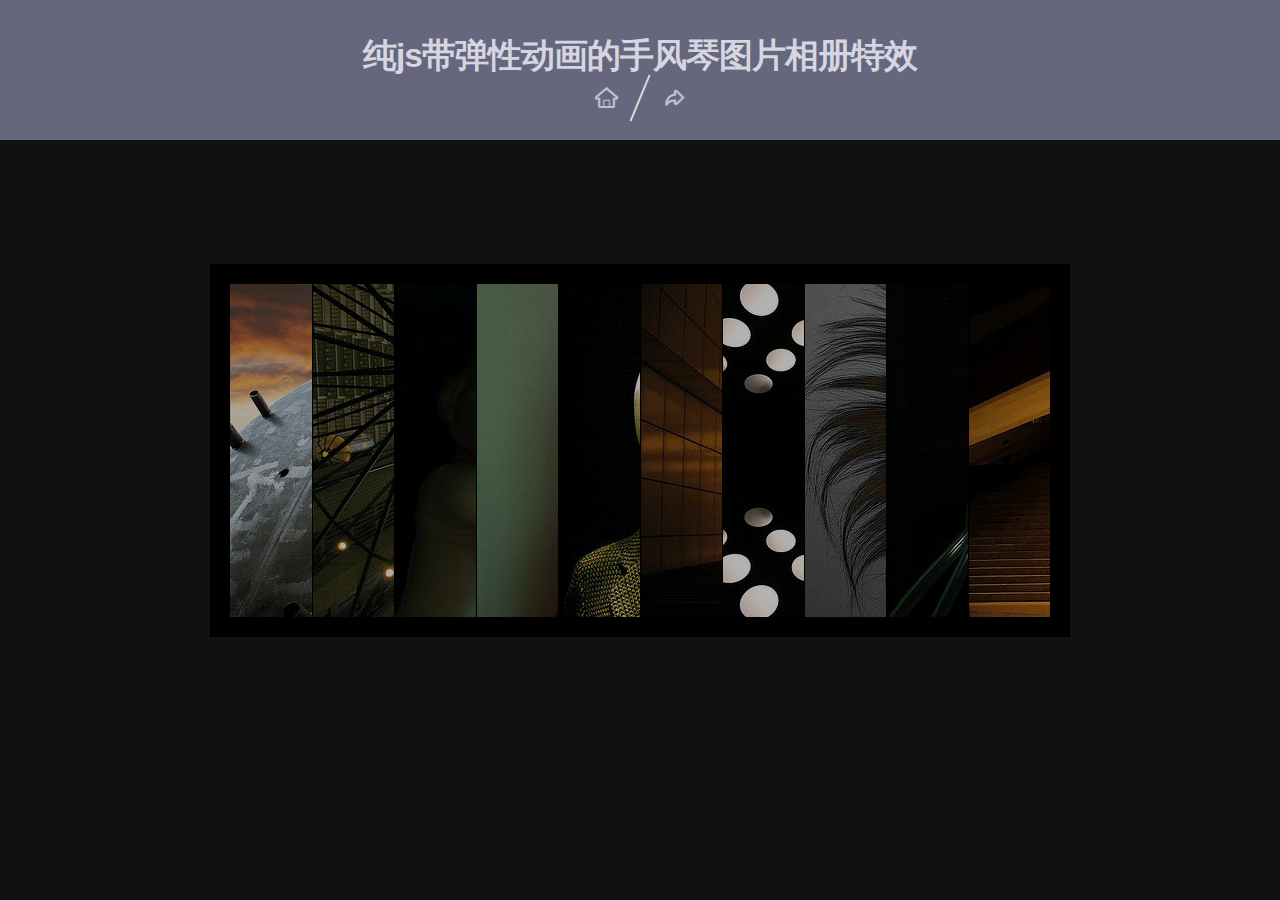
<file: 使用手风琴插件/index.html>
<!DOCTYPE html>
<html lang="zh">
<head>
	<meta charset="UTF-8">
	<meta http-equiv="X-UA-Compatible" content="IE=edge,chrome=1"> 
	<meta name="viewport" content="width=device-width, initial-scale=1.0">
	<title>纯js带弹性动画的手风琴图片相册特效|DEMO_jQuery之家-自由分享jQuery、html5、css3的插件库</title>
	<link rel="stylesheet" type="text/css" href="css/normalize.css" />
	<link rel="stylesheet" type="text/css" href="css/htmleaf-demo.css">
	<style type="text/css">
		html {
			overflow: hidden;
		}
		body {
			position: absolute;
			margin: 0px;
			padding: 0px;
			background: #111;
			width: 100%;
			height: 100%;
		}
		#center {
			position: absolute;
			left: 50%;
			top:  50%;
		}
		#slider {
			position: absolute;
			width: 820px;
			height: 333px;
			left: -430px;
			top: -186px;
			overflow: hidden;
			background: #000;
			border: 20px solid #000;
		}
		#slider .slide {
			position: absolute;
			top: 0px;
			height: 333px;
			width: 500px;
			background: #000;
			overflow: hidden;
			border-left: #000 solid 1px;
			cursor: default;
		}
		#slider .title   {
			color: #F80;
			font-weight: bold;
			font-size: 1.2em;
			margin-right: 1.5em;
			text-decoration: none;
		}
		#slider .backgroundText {
			position: absolute;
			width: 100%;
			height: 100%;
			top: 100%;
			background: #000;
			filter: alpha(opacity=40);
			opacity: 0.4;
		}
		#slider .text {
			position: absolute;
			top: 1%;
			top: 100%;
			color: #FFF;
			font-family: verdana, arial, Helvetica, sans-serif;
			font-size: 0.9em;
			text-align: justify;
			width: 470px;
			left: 10px;
		}
		#slider .diapo {
			position: absolute;
			filter: alpha(opacity=100);
			opacity: 1;
			visibility: hidden;
		}
	</style>
</head>
<body>
	<div class="htmleaf-container">
		<header class="htmleaf-header">
			<h1>纯js带弹性动画的手风琴图片相册特效</h1>
			<div class="htmleaf-links">
				<a class="htmleaf-icon icon-htmleaf-home-outline" href="http://www.htmleaf.com/" title="jQuery之家" target="_blank"><span> jQuery之家</span></a>
				<a class="htmleaf-icon icon-htmleaf-arrow-forward-outline" href="http://www.htmleaf.com/jQuery/Accordion/201612074245.html" title="返回下载页" target="_blank"><span> 返回下载页</span></a>
			</div>
		</header>
		<div class="htmleaf-content">
			<p align="center"></p>
			<p align="center"></p>
			<p align="center"></p>
			<div id="center">
				<div id="slider">
					<div class="slide">
						<img class="diapo" src="images/sf10.jpg" alt="">
						<div class="text">
							  <span class="title">The best</span>
							  The offspring of a customized orbiter, Ostem arose as the best balanced
							  home for our plans. So we submitted to its conditions.
						</div>
					</div>
					<div class="slide">
						<img class="diapo" src="images/sf14.jpg" alt="">
						<div class="text">
							<span class="title">Prototype</span>
							Ostem's deep impulse flow is selectively regulated by a molecule
							originated in the prototype model, that creates its own variational
							principles, as oriented by the first local generation of terminable androids.
						</div>
					</div>
					<div class="slide">
						<img class="diapo" src="images/sf24.jpg" alt="">
						<div class="text">
							  <span class="title">Has been reduced</span>
							  Paired hosts come out nicely after only two cycles now. Their size has been
							  reduced to a half the original as planned, and indeed they show an
							  evolutionary advantage in the process of fixing self-generated instructions.
							  Plus, they are beautiful.
						</div>
					</div>
					<div class="slide">
						<img class="diapo" src="images/sf04.jpg" alt="">
						<div class="text">
							<span class="title">By close-alikes</span>
							Now I have regained hopes in someday finding myself surrounded by
							close-alikes to us. However, they will not be audible, at least not in my
							life span. We resolved the low freq vibration a superior solution for our
							communicational goals ...
						</div>
					</div>
					<div class="slide">
						<img class="diapo" src="images/sf01.jpg" alt="">
						<div class="text">
							  <span class="title">To bear</span>
							  We did not expect their surface to produce such a carbon powder coat, though
							  this is the best model so far. I shall have to bear with the inconveniences.
							  They seem to establish a parallel communication through that carbon coat and
							  I find myself unable to decodify the signal into anything meaningful.
						</div>
					</div>
					<div class="slide">
						<img class="diapo" src="images/sf15.jpg" alt="">
						<div class="text">
							  <span class="title">The zero level</span>
							  Today a set of vibration came up from the zero level;  we expect to launch
							  the transitional program in no longer than five basetime units. Psykesoma?				  
							  galore and we'll betray our very nature into infinite, unending 2D surfaces.
							  We do need that vibration, and we will conquer its source.
						</div>
					</div>
					<div class="slide">
						<img class="diapo" src="images/sf41.jpg" alt="">
						<div class="text">
							  <span class="title">Beautifully</span>
							  To keep my sanity I wear the tactile sensors all the time. They translate
							  beautifully; I can even see distances while still on Psykesoma. This was
							  quite a discovery. We have grown more adaptable than expected.
						</div>
					</div>
					<div class="slide">
						<img class="diapo" src="images/sf26.jpg" alt="">
						<div class="text">
							  <span class="title">Uneasy to match</span>
							  Yewoona had to travel farther and longer than I did. Her base orbiter was
							  set to keep a complex combinational path that made it uneasy to match our
							  circuits. But her nature showed stronger than programmed.
						</div>
					</div>
					<div class="slide">
						<img class="diapo" src="images/sf50.jpg" alt="">
						<div class="text">
							  <span class="title">Adapted to serve</span>
							  Keep feeding them. We will never be this lucky again; an autogenerated
							  species adapted to serve all our needs!
						</div>
					</div>
					<div class="slide">
						<img class="diapo" src="images/sf19.jpg" alt="">
						<div class="text">
							  <a class="title" href="http://www.dhteumeuleu.com">At soonest</a>
							  "Blood is dark red, iron dark blue, this tale is blissful and so are you". I
							  should get to the hotel at soonest. The agency guy must be there already,
							  with some luck we'll have some nice dinner on him. How's that?
						</div>
					</div>
				</div>
			   
			</div>
		</div>
	</div>
	
	<script type="text/javascript" src="js/slider.js"></script>
	<script type="text/javascript">
	/* ==== start script ==== */
	slider.init();
	</script>
</body>
</html>
</file>
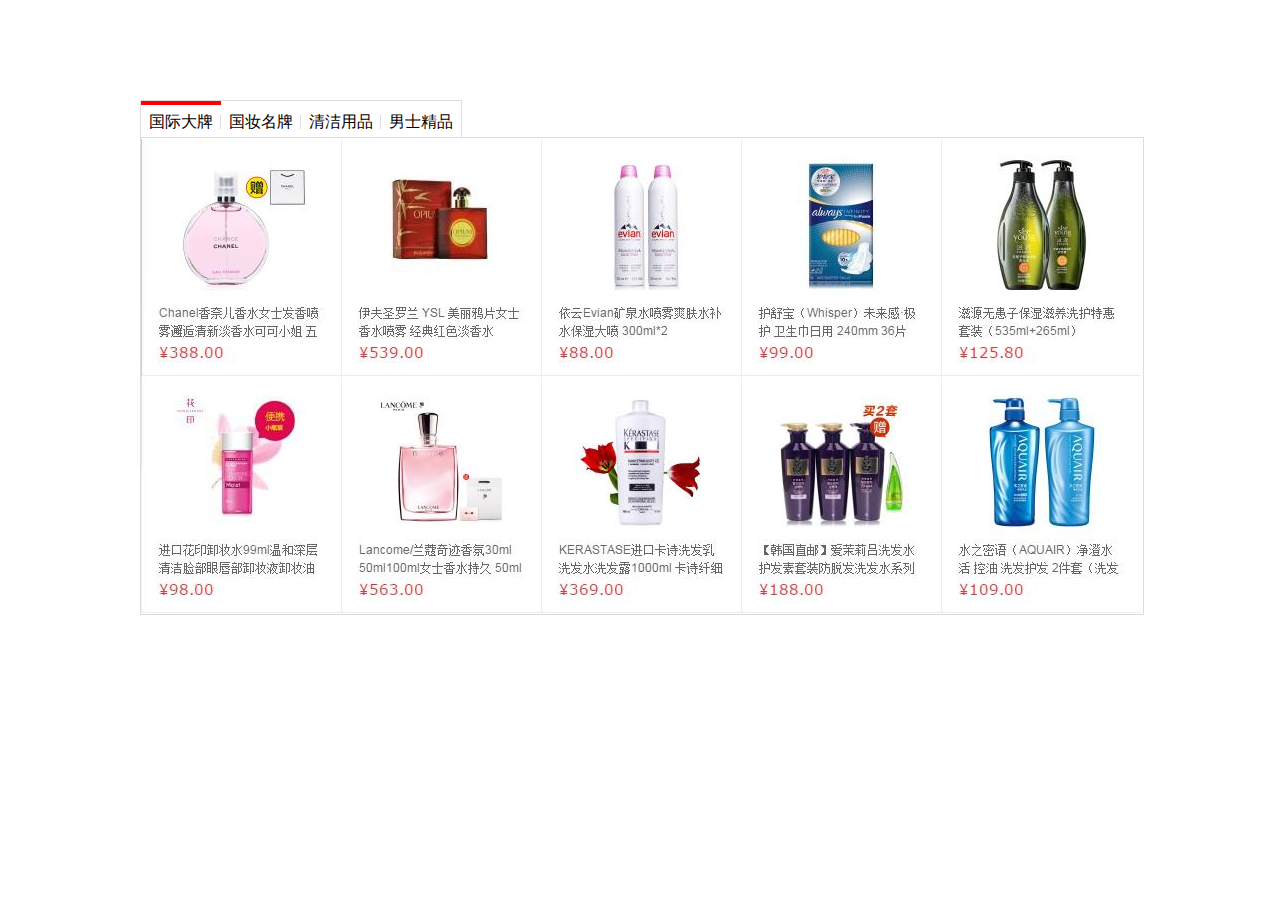
<file: Tab栏产品切换/tab栏产品切换.html>
<!DOCTYPE html>
<html>
<head lang="en">
  <meta charset="UTF-8">
  <title></title>
  <style type="text/css">
    * {
      margin: 0;
      padding: 0;
    }

    ul {
      list-style: none;
    }

    .wrapper {
      width: 1000px;
      height: 475px;
      margin: 0 auto;
      margin-top: 100px;
    }

    .tab {
      border: 1px solid #ddd;
      border-bottom: 0;
      height: 36px;
      width: 320px;
    }

    .tab li {
      position: relative;
      float: left;
      width: 80px;
      height: 34px;
      line-height: 34px;
      text-align: center;
      cursor: pointer;
      border-top: 4px solid #fff;
    }

    .tab span {
      position: absolute;
      right: 0;
      top: 10px;
      background: #ddd;
      width: 1px;
      height: 14px;
      overflow: hidden;
    }

    .products {
      width: 1002px;
      border: 1px solid #ddd;
      height: 476px;
    }

    .products .main {
      float: left;
      display: none;
    }

    .products .main.selected {
      display: block;
    }

    .tab li.active {
      border-color: red;
      border-bottom: 0;
    }

  </style>
  <script src="jquery-1.12.2.js"></script>
  <script>
    $(function(){
      $("ul>li").mouseenter(function(){
        $(this).addClass("active").siblings().removeClass("active");
        var index=$(this).index();
        $(".products>div:eq("+index+")").addClass("selected").siblings().removeClass("selected");
      })
    })
  </script>

</head>
<body>
<div class="wrapper">
  <ul class="tab">
    <li class="tab-item active">国际大牌<span>◆</span></li>
    <li class="tab-item">国妆名牌<span>◆</span></li>
    <li class="tab-item">清洁用品<span>◆</span></li>
    <li class="tab-item">男士精品</li>
  </ul>
  <div class="products">
    <div class="main selected">
      <a href="###"><img src="imgs/guojidapai.jpg" alt=""/></a>
    </div>
    <div class="main">
      <a href="###"><img src="imgs/guozhuangmingpin.jpg" alt=""/></a>
    </div>
    <div class="main">
      <a href="###"><img src="imgs/qingjieyongpin.jpg" alt=""/></a>
    </div>
    <div class="main">
      <a href="###"><img src="imgs/nanshijingpin.jpg" alt=""/></a>
    </div>
  </div>
</div>

</body>
</html>
</file>
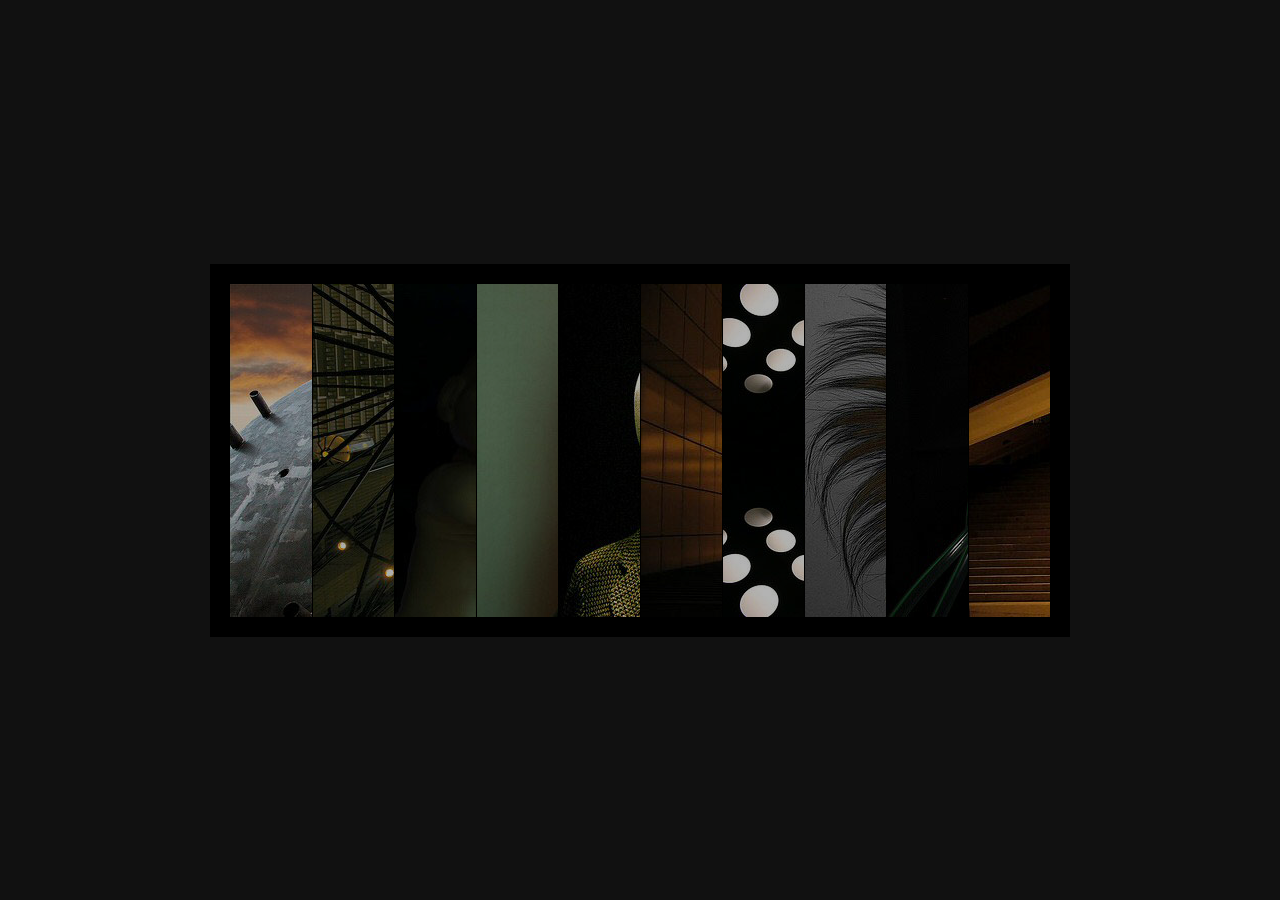
<file: 使用手风琴插件/使用插件.html>
<!DOCTYPE html>
<html lang="en">
<head>
	<meta charset="UTF-8">
	<title>使用手风琴插件</title>
	<link rel="stylesheet" type="text/css" href="css/normalize.css" />
	<link rel="stylesheet" type="text/css" href="css/htmleaf-demo.css">
	<style type="text/css">
		html {
			overflow: hidden;
		}
		body {
			position: absolute;
			margin: 0px;
			padding: 0px;
			background: #111;
			width: 100%;
			height: 100%;
		}
		#center {
			position: absolute;
			left: 50%;
			top:  50%;
		}
		#slider {
			position: absolute;
			width: 820px;
			height: 333px;
			left: -430px;
			top: -186px;
			overflow: hidden;
			background: #000;
			border: 20px solid #000;
		}
		#slider .slide {
			position: absolute;
			top: 0px;
			height: 333px;
			width: 500px;
			background: #000;
			overflow: hidden;
			border-left: #000 solid 1px;
			cursor: default;
		}
		#slider .title   {
			color: #F80;
			font-weight: bold;
			font-size: 1.2em;
			margin-right: 1.5em;
			text-decoration: none;
		}
		#slider .backgroundText {
			position: absolute;
			width: 100%;
			height: 100%;
			top: 100%;
			background: #000;
			filter: alpha(opacity=40);
			opacity: 0.4;
		}
		#slider .text {
			position: absolute;
			top: 1%;
			top: 100%;
			color: #FFF;
			font-family: verdana, arial, Helvetica, sans-serif;
			font-size: 0.9em;
			text-align: justify;
			width: 470px;
			left: 10px;
		}
		#slider .diapo {
			position: absolute;
			filter: alpha(opacity=100);
			opacity: 1;
			visibility: hidden;
		}
	</style>
</head>
<body>
	<div class="htmleaf-container">
		<div class="htmleaf-content">
			<p align="center"></p>
			<p align="center"></p>
			<p align="center"></p>
			<div id="center">
				<div id="slider">
					<div class="slide">
						<img class="diapo" src="images/sf10.jpg" alt="">
						<div class="text">
							  <span class="title">The best</span>
							  The offspring of a customized orbiter, Ostem arose as the best balanced
							  home for our plans. So we submitted to its conditions.
						</div>
					</div>
					<div class="slide">
						<img class="diapo" src="images/sf14.jpg" alt="">
						<div class="text">
							<span class="title">Prototype</span>
							Ostem's deep impulse flow is selectively regulated by a molecule
							originated in the prototype model, that creates its own variational
							principles, as oriented by the first local generation of terminable androids.
						</div>
					</div>
					<div class="slide">
						<img class="diapo" src="images/sf24.jpg" alt="">
						<div class="text">
							  <span class="title">Has been reduced</span>
							  Paired hosts come out nicely after only two cycles now. Their size has been
							  reduced to a half the original as planned, and indeed they show an
							  evolutionary advantage in the process of fixing self-generated instructions.
							  Plus, they are beautiful.
						</div>
					</div>
					<div class="slide">
						<img class="diapo" src="images/sf04.jpg" alt="">
						<div class="text">
							<span class="title">By close-alikes</span>
							Now I have regained hopes in someday finding myself surrounded by
							close-alikes to us. However, they will not be audible, at least not in my
							life span. We resolved the low freq vibration a superior solution for our
							communicational goals ...
						</div>
					</div>
					<div class="slide">
						<img class="diapo" src="images/sf01.jpg" alt="">
						<div class="text">
							  <span class="title">To bear</span>
							  We did not expect their surface to produce such a carbon powder coat, though
							  this is the best model so far. I shall have to bear with the inconveniences.
							  They seem to establish a parallel communication through that carbon coat and
							  I find myself unable to decodify the signal into anything meaningful.
						</div>
					</div>
					<div class="slide">
						<img class="diapo" src="images/sf15.jpg" alt="">
						<div class="text">
							  <span class="title">The zero level</span>
							  Today a set of vibration came up from the zero level;  we expect to launch
							  the transitional program in no longer than five basetime units. Psykesoma?				  
							  galore and we'll betray our very nature into infinite, unending 2D surfaces.
							  We do need that vibration, and we will conquer its source.
						</div>
					</div>
					<div class="slide">
						<img class="diapo" src="images/sf41.jpg" alt="">
						<div class="text">
							  <span class="title">Beautifully</span>
							  To keep my sanity I wear the tactile sensors all the time. They translate
							  beautifully; I can even see distances while still on Psykesoma. This was
							  quite a discovery. We have grown more adaptable than expected.
						</div>
					</div>
					<div class="slide">
						<img class="diapo" src="images/sf26.jpg" alt="">
						<div class="text">
							  <span class="title">Uneasy to match</span>
							  Yewoona had to travel farther and longer than I did. Her base orbiter was
							  set to keep a complex combinational path that made it uneasy to match our
							  circuits. But her nature showed stronger than programmed.
						</div>
					</div>
					<div class="slide">
						<img class="diapo" src="images/sf50.jpg" alt="">
						<div class="text">
							  <span class="title">Adapted to serve</span>
							  Keep feeding them. We will never be this lucky again; an autogenerated
							  species adapted to serve all our needs!
						</div>
					</div>
					<div class="slide">
						<img class="diapo" src="images/sf19.jpg" alt="">
						<div class="text">
							  <a class="title" href="http://www.dhteumeuleu.com">At soonest</a>
							  "Blood is dark red, iron dark blue, this tale is blissful and so are you". I
							  should get to the hotel at soonest. The agency guy must be there already,
							  with some luck we'll have some nice dinner on him. How's that?
						</div>
					</div>
				</div>
			   
			</div>
		</div>
	</div>
	
	<script type="text/javascript" src="js/slider.js"></script>
	<script type="text/javascript">
	/* ==== start script ==== */
	slider.init();
	</script>
</body>
</html>
</file>
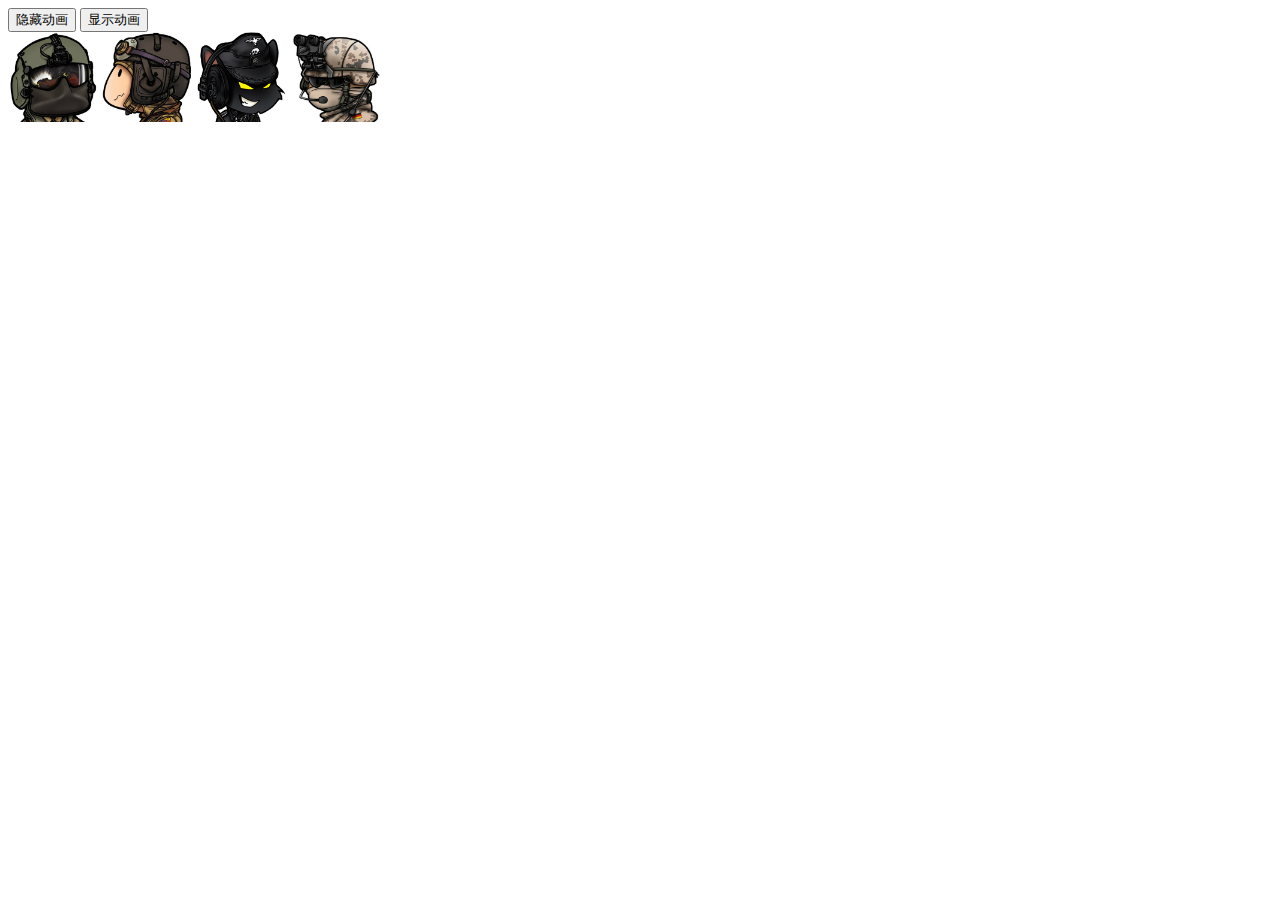
<file: 动画效果案例/隐藏动画案例.html>
<!DOCTYPE html>
<html lang="en">
<head>
  <meta charset="UTF-8">
  <title>Title</title>
  <style>
    div {
      width: 400px;
    }

    img {
      width: 90px;
      height: 90px;
      vertical-align: top;
    }

  </style>
  <script src="jquery-1.12.2.js"></script>
  <script>
   $(function(){
    $("#btn1").click(function(){
      $("div>img:last").hide(300,function f1(){
        $(this).prev().hide(300,f1);
      });
    });
    $("#btn2").click(function(){
      $("div>img:first").hide(300,function f2(){
        $(this).next().show(300,f2);
      });
    });
   }) 
  </script>
</head>
<body>
<input type="button" value="隐藏动画" id="btn1"/>
<input type="button" value="显示动画" id="btn2"/>
<div>
  <img src="images/1.jpg"/>
  <img src="images/2.jpg"/>
  <img src="images/3.jpg"/>
  <img src="images/4.jpg"/>
</div>
</body>
</html>
</file>
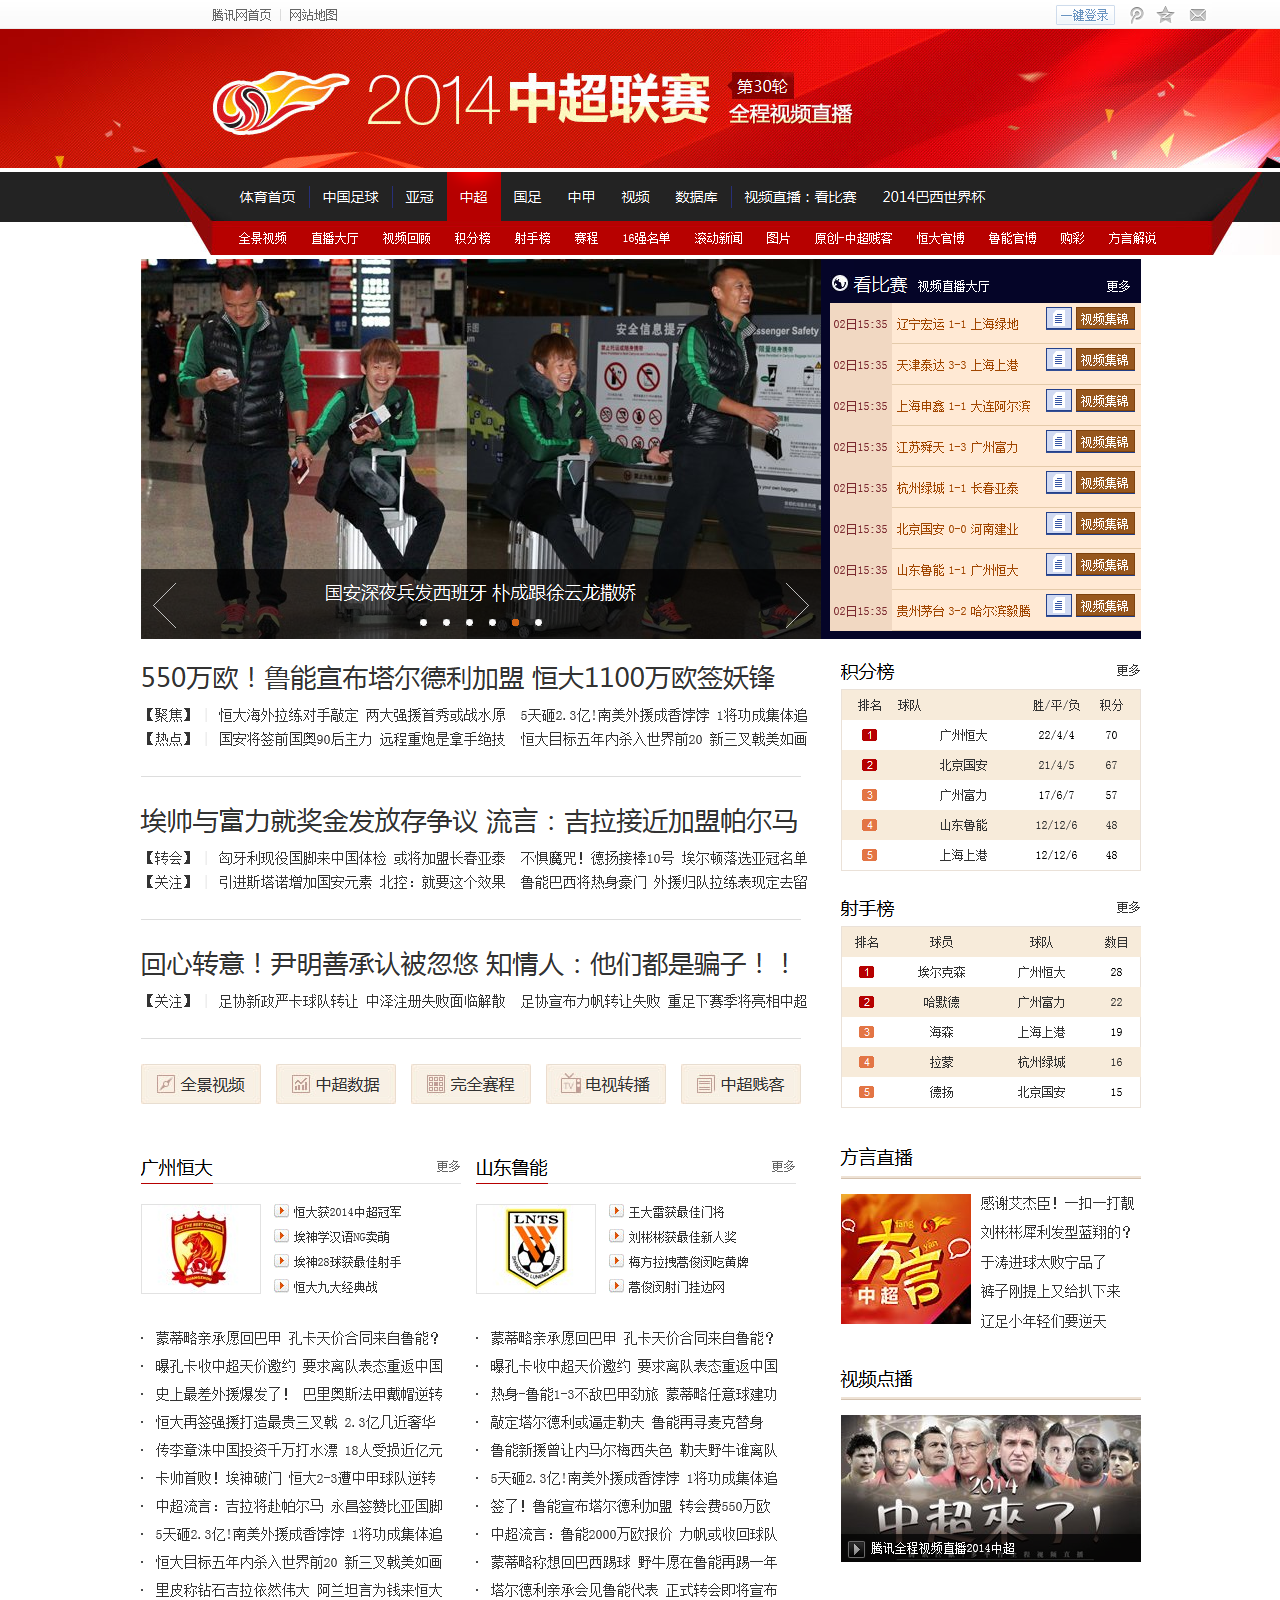
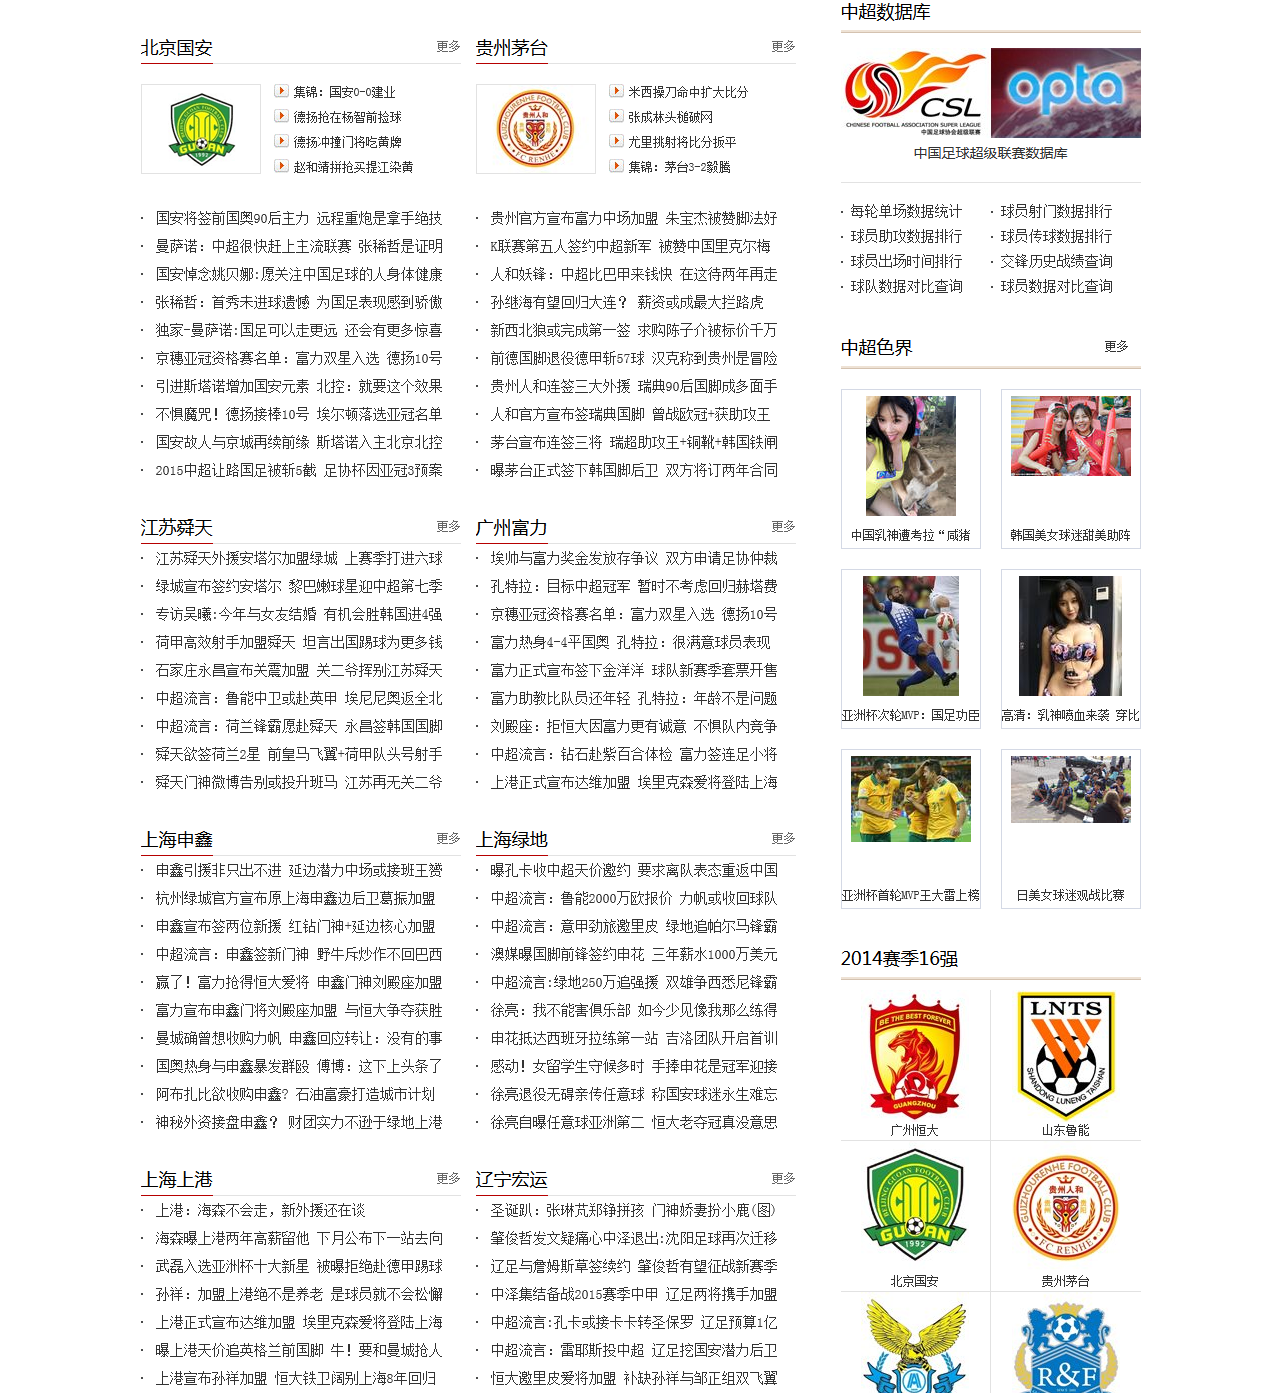
<file: 固定导航栏/固定导航栏.html>
﻿<!DOCTYPE html>
<html>
<head lang="en">
    <meta charset="UTF-8">
    <title>防腾讯固定导航栏</title>
    <style type="text/css">
        * {
            margin: 0;
            padding: 0;
        }

        .main {
            width: 1000px;
            margin: 0 auto;
        }
        /*.top {
            height: 171px;
        }
        .nav {
            height: 86px;
        }*/
    </style>
    <script src="jquery-1.12.2.js"></script>
    <script>
      $(function () {
        $(window).scroll(function(){
            if($(this).scrollTop()>$(".top").height()){
                $(".nav").css("position","fixed");
                $(".nav").css("top","0");
                $(".main").css("margin-top",$(".nav").height());
            }else{
                $(".nav").css("position","static");
                $(".main").css("margin-top",0);
            }
        });
      });

    </script>
</head>

<body>
<div class="top">
    <img src="images/top.png" />
</div>
<div class="nav">
    <img src="images/nav.png" />
</div>
<div class="main">
    <img src="images/main.png" />
</div>
</body>

</html>
</file>
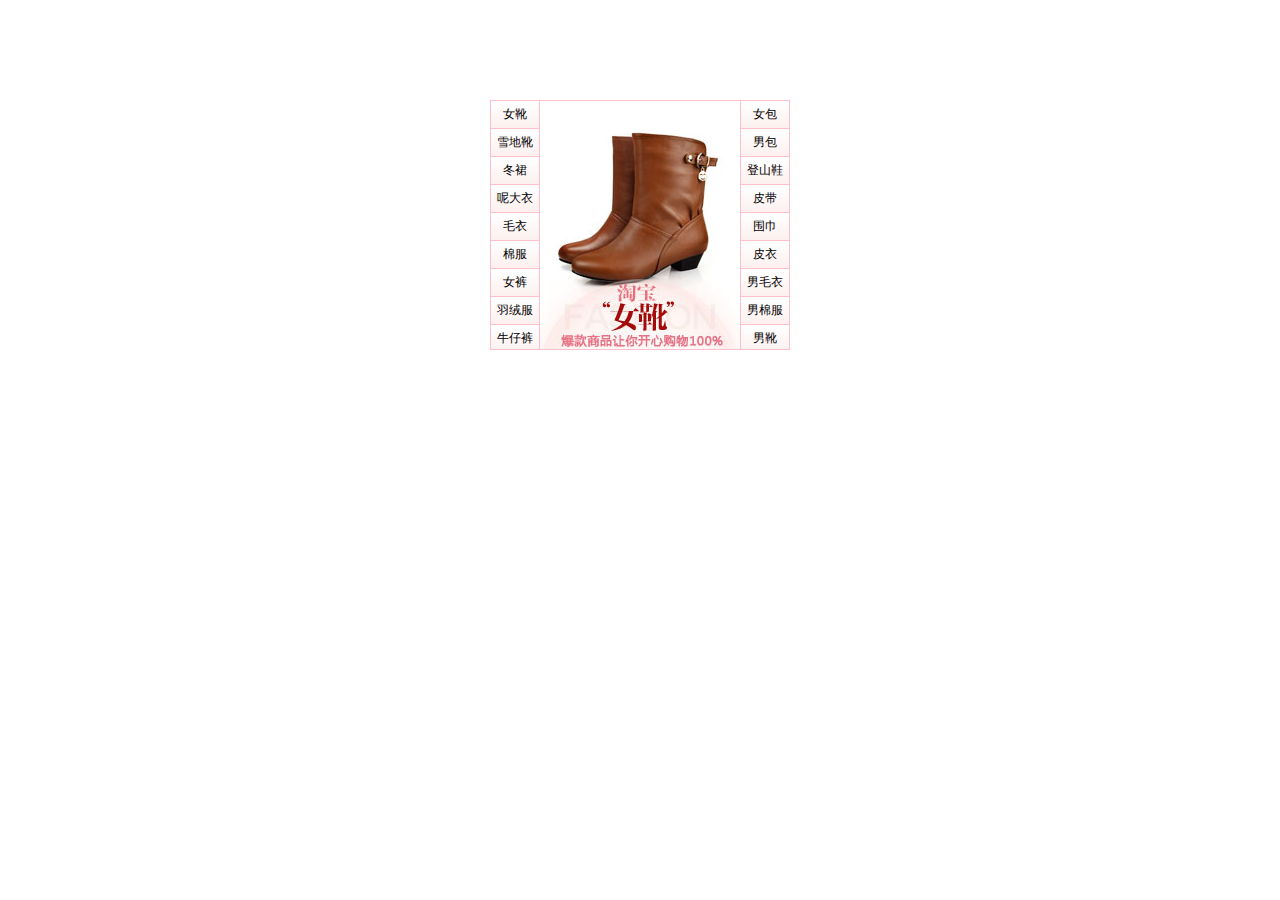
<file: 淘宝精品效果显示/淘宝精品效果展示.html>
<!DOCTYPE html>
<html>
<head lang="en">
  <meta charset="UTF-8">
  <title></title>
  <style type="text/css">
    * {
      margin: 0;
      padding: 0;
      font-size: 12px;
    }

    ul {
      list-style: none;
    }

    a {
      text-decoration: none;
    }

    .wrapper {
      width: 298px;
      height: 248px;
      margin: 100px auto 0;
      border: 1px solid pink;
      overflow: hidden;
    }

    #left, #center, #right {
      float: left;
    }

    #left li, #right li {
      background: url(images/lili.jpg) repeat-x;
    }

    #left li a, #right li a {
      display: block;
      width: 48px;
      height: 27px;
      border-bottom: 1px solid pink;
      line-height: 27px;
      text-align: center;
      color: black;
    }

    #left li a:hover, #right li a:hover {
      background-image: url(images/abg.gif);
    }

    #center {
      border-left: 1px solid pink;
      border-right: 1px solid pink;
    }
  </style>
  <script src="jquery-1.12.1.js"></script>
  <script>
    $(function(){
      $("#left>li").mouseenter(function(){
        var index=$(this).index();
        /*console.log(index);*/
        $("#center>li").hide();
        $("#center>li:eq("+index+")").show();
      });

      $("#right>li").mouseenter(function(){
        var index=$(this).index()+9;
        /*console.log(index);*/
        $("#center>li").hide();
        $("#center>li:eq("+index+")").show();
      });
    });
  </script>
 
</head>
<body>
<div class="wrapper">
  <ul id="left">
    <li><a href="#">女靴</a></li>
    <li><a href="#">雪地靴</a></li>
    <li><a href="#">冬裙</a></li>
    <li><a href="#">呢大衣</a></li>
    <li><a href="#">毛衣</a></li>
    <li><a href="#">棉服</a></li>
    <li><a href="#">女裤</a></li>
    <li><a href="#">羽绒服</a></li>
    <li><a href="#">牛仔裤</a></li>
  </ul>
  <ul id="center">
    <li><a href="#"><img src="images/女靴.jpg" width="200" height="250"/></a></li>
    <li><a href="#"><img src="images/雪地靴.jpg" width="200" height="250"/></a></li>
    <li><a href="#"><img src="images/冬裙.jpg" width="200" height="250"/></a></li>
    <li><a href="#"><img src="images/呢大衣.jpg" width="200" height="250"/></a></li>
    <li><a href="#"><img src="images/毛衣.jpg" width="200" height="250"/></a></li>
    <li><a href="#"><img src="images/棉服.jpg" width="200" height="250"/></a></li>
    <li><a href="#"><img src="images/女裤.jpg" width="200" height="250"/></a></li>
    <li><a href="#"><img src="images/羽绒服.jpg" width="200" height="250"/></a></li>
    <li><a href="#"><img src="images/牛仔裤.jpg" width="200" height="250"/></a></li>
    <li><a href="#"><img src="images/女包.jpg" width="200" height="250"/></a></li>
    <li><a href="#"><img src="images/男包.jpg" width="200" height="250"/></a></li>
    <li><a href="#"><img src="images/登山鞋.jpg" width="200" height="250"/></a></li>
    <li><a href="#"><img src="images/皮带.jpg" width="200" height="250"/></a></li>
    <li><a href="#"><img src="images/围巾.jpg" width="200" height="250"/></a></li>
    <li><a href="#"><img src="images/皮衣.jpg" width="200" height="250"/></a></li>
    <li><a href="#"><img src="images/男毛衣.jpg" width="200" height="250"/></a></li>
    <li><a href="#"><img src="images/男棉服.jpg" width="200" height="250"/></a></li>
    <li><a href="#"><img src="images/男靴.jpg" width="200" height="250"/></a></li>
  </ul>
  <ul id="right">
    <li><a href="#">女包</a></li>
    <li><a href="#">男包</a></li>
    <li><a href="#">登山鞋</a></li>
    <li><a href="#">皮带</a></li>
    <li><a href="#">围巾</a></li>
    <li><a href="#">皮衣</a></li>
    <li><a href="#">男毛衣</a></li>
    <li><a href="#">男棉服</a></li>
    <li><a href="#">男靴</a></li>
  </ul>
</div>
</body>
</html>
</file>
<file: 使用手风琴插件/css/htmleaf-demo.css>
@font-face {
	font-family: 'icomoon';
	src:url('../fonts/icomoon.eot?rretjt');
	src:url('../fonts/icomoon.eot?#iefixrretjt') format('embedded-opentype'),
		url('../fonts/icomoon.woff?rretjt') format('woff'),
		url('../fonts/icomoon.ttf?rretjt') format('truetype'),
		url('../fonts/icomoon.svg?rretjt#icomoon') format('svg');
	font-weight: normal;
	font-style: normal;
}

[class^="icon-"], [class*=" icon-"] {
	font-family: 'icomoon';
	speak: none;
	font-style: normal;
	font-weight: normal;
	font-variant: normal;
	text-transform: none;
	line-height: 1;

	/* Better Font Rendering =========== */
	-webkit-font-smoothing: antialiased;
	-moz-osx-font-smoothing: grayscale;
}

body, html { font-size: 100%; 	padding: 0; margin: 0;}

/* Clearfix hack by Nicolas Gallagher: http://nicolasgallagher.com/micro-clearfix-hack/ */
.clearfix:before,
.clearfix:after {
	content: " ";
	display: table;
}

.clearfix:after {
	clear: both;
}

body{
	background: #494A5F;
	color: #D5D6E2;
	font-weight: 500;
	font-size: 1.05em;
	font-family: "Microsoft YaHei","Segoe UI", "Lucida Grande", Helvetica, Arial,sans-serif;
}
a{ color: rgba(255, 255, 255, 0.6);outline: none;text-decoration: none;-webkit-transition: 0.2s;transition: 0.2s;}
a:hover,a:focus{color:#74777b;text-decoration: none;}
.htmleaf-container{
	margin: 0 auto;
}

.bgcolor-1 { background: #f0efee; }
.bgcolor-2 { background: #f9f9f9; }
.bgcolor-3 { background: #e8e8e8; }/*light grey*/
.bgcolor-4 { background: #2f3238; color: #fff; }/*Dark grey*/
.bgcolor-5 { background: #df6659; color: #521e18; }/*pink1*/
.bgcolor-6 { background: #2fa8ec; }/*sky blue*/
.bgcolor-7 { background: #d0d6d6; }/*White tea*/
.bgcolor-8 { background: #3d4444; color: #fff; }/*Dark grey2*/
.bgcolor-9 { background: #ef3f52; color: #fff;}/*pink2*/
.bgcolor-10{ background: #64448f; color: #fff;}/*Violet*/
.bgcolor-11{ background: #3755ad; color: #fff;}/*dark blue*/
.bgcolor-12{ background: #3498DB; color: #fff;}/*light blue*/
.bgcolor-20{ background: #494A5F;color: #D5D6E2;}
/* Header */
.htmleaf-header{
	padding: 1em 190px 1em;
	letter-spacing: -1px;
	text-align: center;
	background: #66677c;
}
.htmleaf-header h1 {
	color: #D5D6E2;
	font-weight: 600;
	font-size: 2em;
	line-height: 1;
	margin-bottom: 0;
}
.htmleaf-header h1 span {
	display: block;
	font-size: 60%;
	font-weight: 400;
	padding: 0.8em 0 0.5em 0;
	color: #c3c8cd;
}
/*nav*/
.htmleaf-demo a{color: #fff;text-decoration: none;}
.htmleaf-demo{width: 100%;padding-bottom: 1.2em;}
.htmleaf-demo a{display: inline-block;margin: 0.5em;padding: 0.6em 1em;border: 3px solid #fff;font-weight: 700;}
.htmleaf-demo a:hover{opacity: 0.6;}
.htmleaf-demo a.current{background:#1d7db1;color: #fff; }
/* Top Navigation Style */
.htmleaf-links {
	position: relative;
	display: inline-block;
	white-space: nowrap;
	font-size: 1.5em;
	text-align: center;
}

.htmleaf-links::after {
	position: absolute;
	top: 0;
	left: 50%;
	margin-left: -1px;
	width: 2px;
	height: 100%;
	background: #dbdbdb;
	content: '';
	-webkit-transform: rotate3d(0,0,1,22.5deg);
	transform: rotate3d(0,0,1,22.5deg);
}

.htmleaf-icon {
	display: inline-block;
	margin: 0.5em;
	padding: 0em 0;
	width: 1.5em;
	text-decoration: none;
}

.htmleaf-icon span {
	display: none;
}

.htmleaf-icon:before {
	margin: 0 5px;
	text-transform: none;
	font-weight: normal;
	font-style: normal;
	font-variant: normal;
	font-family: 'icomoon';
	line-height: 1;
	speak: none;
	-webkit-font-smoothing: antialiased;
}
/* footer */
.htmleaf-footer{width: 100%;padding-top: 10px;}
.htmleaf-small{font-size: 0.8em;}
.center{text-align: center;}
/****/
.related {
	color: #fff;
	background: #494A5F;
	text-align: center;
	font-size: 1.25em;
	padding: 0.5em 0;
	overflow: hidden;
}

.related > a {
	vertical-align: top;
	width: calc(100% - 20px);
	max-width: 340px;
	display: inline-block;
	text-align: center;
	margin: 20px 10px;
	padding: 25px;
	font-family: "Microsoft YaHei","宋体","Segoe UI", "Lucida Grande", Helvetica, Arial,sans-serif, FreeSans, Arimo;
}
.related a {
	display: inline-block;
	text-align: left;
	margin: 20px auto;
	padding: 10px 20px;
	opacity: 0.8;
	-webkit-transition: opacity 0.3s;
	transition: opacity 0.3s;
	-webkit-backface-visibility: hidden;
}

.related a:hover,
.related a:active {
	opacity: 1;
}

.related a img {
	max-width: 100%;
	opacity: 0.8;
	border-radius: 4px;
}
.related a:hover img,
.related a:active img {
	opacity: 1;
}
.related h3{font-family: "Microsoft YaHei", sans-serif;font-size: 1.2em}
.related a h3 {
	font-size: 0.85em;
	font-weight: 300;
	margin-top: 0.15em;
	color: #fff;
}
/* icomoon */
.icon-htmleaf-home-outline:before {
	content: "\e5000";
}

.icon-htmleaf-arrow-forward-outline:before {
	content: "\e5001";
}

@media screen and (max-width: 1024px) {
	.htmleaf-header {
		padding: 2em 10% 2em;
	}
	.htmleaf-header h1 {
        font-size:1.4em;
    }
    .htmleaf-links{font-size: 1.4em}
}

@media screen and (max-width: 960px) {
	.htmleaf-header {
		padding: 2em 10% 2em;
	}
	.htmleaf-header h1 {
        font-size:1.2em;
    }
    .htmleaf-links{font-size: 1.2em}
    .related h3{font-size: 1em;}
	.related a h3 {
		font-size: 0.8em;
	}
}

@media screen and (max-width: 766px) {
	.htmleaf-header h1 {
        font-size:1.3em;
    }
    .htmleaf-links{font-size: 1.3em}
}

@media screen and (max-width: 640px) {
	.htmleaf-header {
		padding: 2em 10% 2em;
	}
	.htmleaf-header h1 {
        font-size:1em;
    }
    .htmleaf-links{font-size: 1em}
    .related h3{font-size: 0.8em;}
	.related a h3 {
		font-size: 0.6em;
	}
}
</file>
